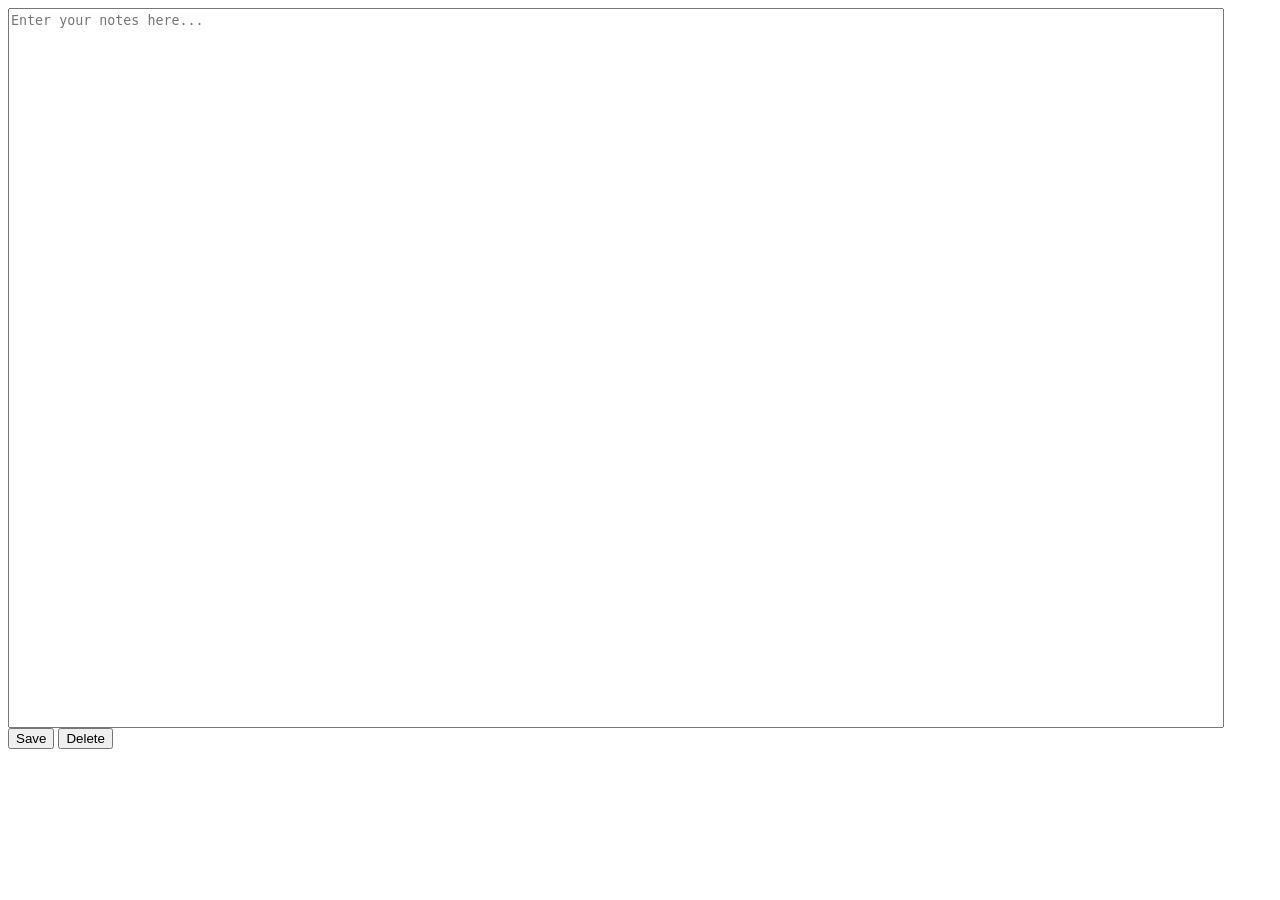
<file: notes.html>
<!DOCTYPE html>
<html lang="en">
<head>
    <meta charset="UTF-8">
    <meta name="viewport" content="width=device-width, initial-scale=1.0">
    <title>Notes</title>
    <link rel="stylesheet" href="css/notes.css">
</head>
<body>
    <div>
        <textarea id="containerID" class="container" placeholder="Enter your notes here..."></textarea>
    </div>
    <div>
        <button id="saveButton">Save</button>
        <button id="deleteButton">Delete</button>
    </div>
    <script src="script/notes.js"></script>
</body>
</html>
</file>
<file: css/notes.css>
.container{
    display: flex;
    justify-content: center; /* horizontal centering */
    align-items: center;     /* vertical centering */

    text-align: start;
    height: 80vh;
    width: 95vw;
    box-sizing: border-box;
    resize: none;
    line-height: 1.5;
}
</file>
